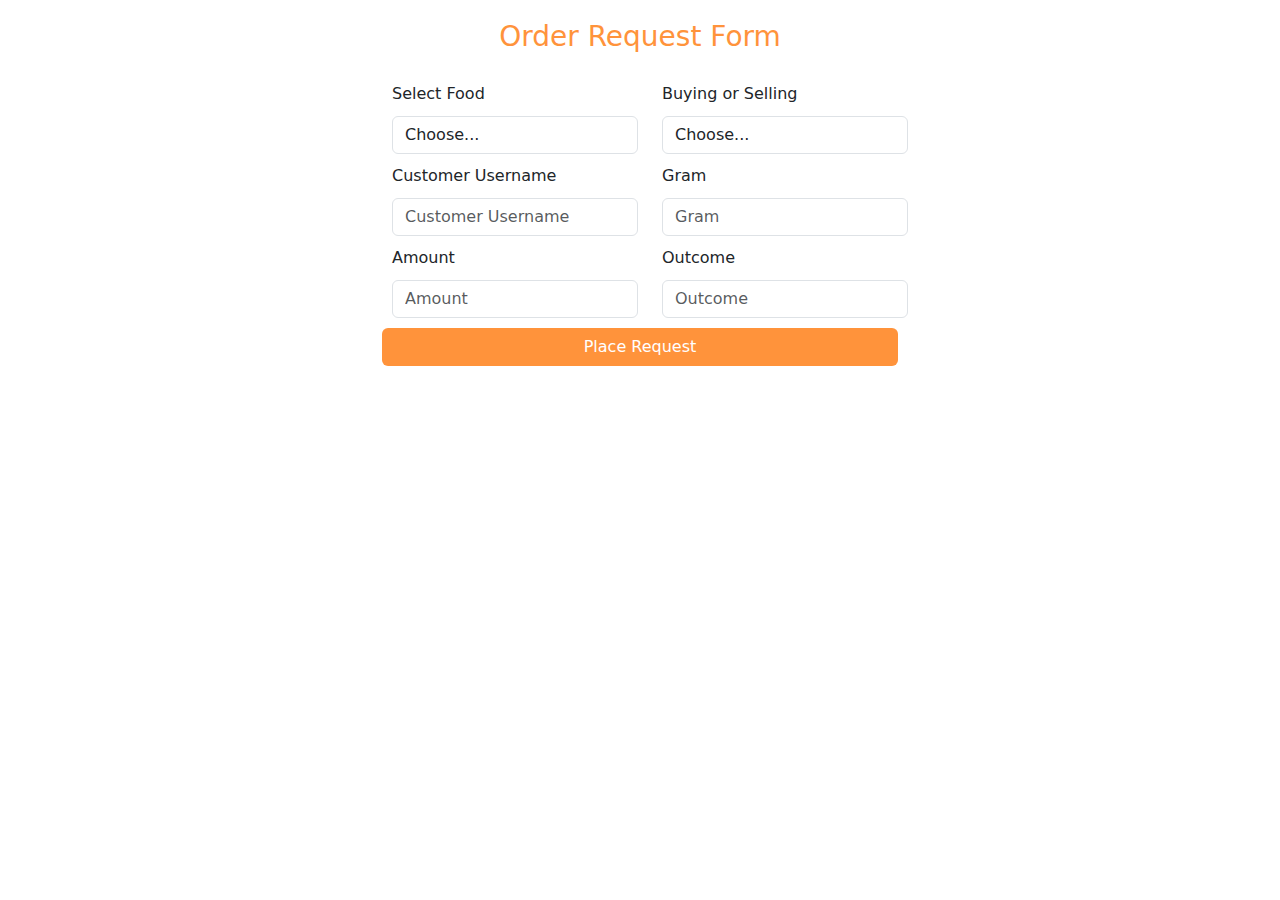
<file: index.html>
<!DOCTYPE html>
<html lang="en">
  <head>
    <meta charset="UTF-8" />
    <meta http-equiv="X-UA-Compatible" content="IE=edge" />
    <meta name="viewport" content="width=device-width, initial-scale=1.0" />
    <title>Order</title>
    <link
      rel="stylesheet"
      href="https://cdn.jsdelivr.net/npm/bootstrap@5.1.3/dist/css/bootstrap.min.css"
    />
    <link rel="stylesheet" href="style.css" />
  </head>
  <body>
    <div class="form-container">
      <h3>Order Request Form</h3>
      <form class="order-form" id="order-form">
        <div class="row">
          <div class="col-sm">
            <div class="form-group">
              <label for="food-list">Select Food</label>
              <select
                name="food-list"
                id="food-list"
                class="form-control"
                required
              >
                <option value="" disabled selected>Choose...</option>
                <option value="chicken">Chicken</option>
                <option value="jellof rice">Jellof Rice</option>
                <option value="fried rice">Fried Rice</option>
              </select>
            </div>
            <div class="form-group">
              <label for="customer-username"> Customer Username </label>
              <input
                type="text"
                placeholder="Customer Username"
                class="form-control"
                id="customer-username"
                required
              />
              <div id="check-username"></div>
            </div>
            <div class="form-group">
              <label for="amount">Amount</label>
              <input
                type="number"
                class="form-control"
                id="amount"
                placeholder="Amount"
              />
            </div>
          </div>
          <div class="col-sm">
            <div class="form-group">
              <label for="order-type">Buying or Selling</label>
              <select name="order-type" id="order-type" class="form-control">
                <option value="" selected disabled>Choose...</option>

                <option value="selling">Selling</option>
                <option value="buying">Buying</option>
              </select>
            </div>
            <div class="form-group">
              <label for="gram">Gram</label>
              <input
                type="number"
                id="gram"
                class="form-control"
                placeholder="Gram"
              />
            </div>
            <div class="form-group">
              <label for="outcome">Outcome</label>
              <input
                type="number"
                id="outcome"
                class="form-control"
                placeholder="Outcome"
              />
            </div>
          </div>
        </div>
        <div class="show" id="show"></div>
        <div class="form-group">
          <button type="submit" class="btn btn-order" id="btn-order">
            Place Request
          </button>
        </div>
      </form>
    </div>
    <script
      src="https://cdnjs.cloudflare.com/ajax/libs/jquery/3.6.0/jquery.min.js"
      integrity="sha512-894YE6QWD5I59HgZOGReFYm4dnWc1Qt5NtvYSaNcOP+u1T9qYdvdihz0PPSiiqn/+/3e7Jo4EaG7TubfWGUrMQ=="
      crossorigin="anonymous"
      referrerpolicy="no-referrer"
    ></script>
    <script src="./script.js"></script>
  </body>
</html>
</file>
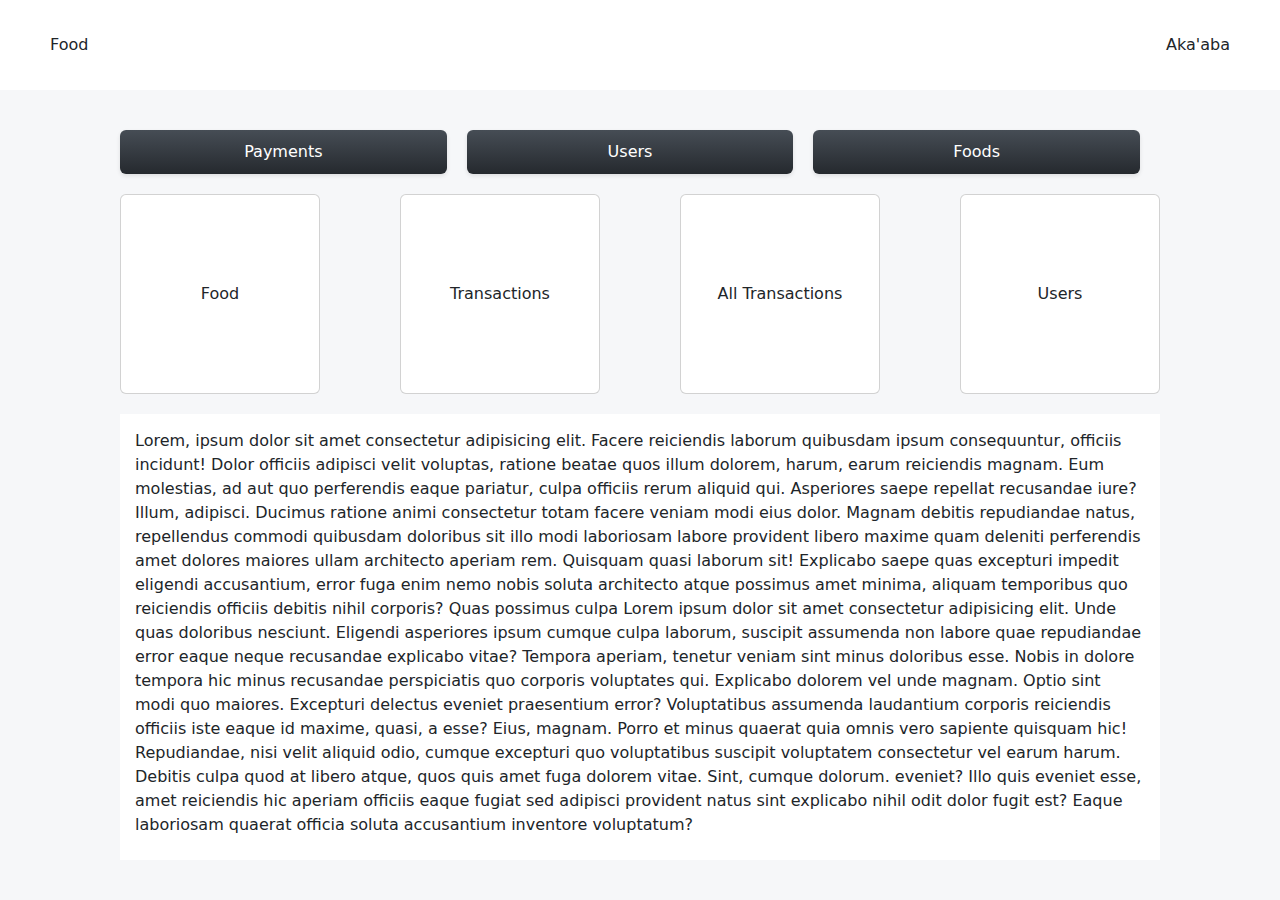
<file: dashboard.html>
<!DOCTYPE html>
<html lang="en">
  <head>
    <meta charset="UTF-8" />
    <meta http-equiv="X-UA-Compatible" content="IE=edge" />
    <meta name="viewport" content="width=device-width, initial-scale=1.0" />

    <title>Dashboard</title>
    <link
      rel="stylesheet"
      href="https://cdn.jsdelivr.net/npm/bootstrap@5.1.3/dist/css/bootstrap.min.css"
    />
    <link rel="stylesheet" href="dashboard.css" />
  </head>
  <body>
    <nav>
      <div class="logo">Food</div>
      <div class="user-profile">Aka'aba</div>
    </nav>
    <div id="wrapper">
      <div class="dashboard-container">
        <main class="dashboard-main">
          <section class="action">
            <button class="btn-action">Payments</button
            ><button class="btn-action">Users</button
            ><button class="btn-action">Foods</button>
          </section>
          <section class="cards">
            <div class="card">Food</div>
            <div class="card">Transactions</div>
            <div class="card">All Transactions</div>
            <div class="card">Users</div>
          </section>
          <section class="show-actions">
            Lorem, ipsum dolor sit amet consectetur adipisicing elit. Facere
            reiciendis laborum quibusdam ipsum consequuntur, officiis incidunt!
            Dolor officiis adipisci velit voluptas, ratione beatae quos illum
            dolorem, harum, earum reiciendis magnam. Eum molestias, ad aut quo
            perferendis eaque pariatur, culpa officiis rerum aliquid qui.
            Asperiores saepe repellat recusandae iure? Illum, adipisci. Ducimus
            ratione animi consectetur totam facere veniam modi eius dolor.
            Magnam debitis repudiandae natus, repellendus commodi quibusdam
            doloribus sit illo modi laboriosam labore provident libero maxime
            quam deleniti perferendis amet dolores maiores ullam architecto
            aperiam rem. Quisquam quasi laborum sit! Explicabo saepe quas
            excepturi impedit eligendi accusantium, error fuga enim nemo nobis
            soluta architecto atque possimus amet minima, aliquam temporibus quo
            reiciendis officiis debitis nihil corporis? Quas possimus culpa
            Lorem ipsum dolor sit amet consectetur adipisicing elit. Unde quas
            doloribus nesciunt. Eligendi asperiores ipsum cumque culpa laborum,
            suscipit assumenda non labore quae repudiandae error eaque neque
            recusandae explicabo vitae? Tempora aperiam, tenetur veniam sint
            minus doloribus esse. Nobis in dolore tempora hic minus recusandae
            perspiciatis quo corporis voluptates qui. Explicabo dolorem vel unde
            magnam. Optio sint modi quo maiores. Excepturi delectus eveniet
            praesentium error? Voluptatibus assumenda laudantium corporis
            reiciendis officiis iste eaque id maxime, quasi, a esse? Eius,
            magnam. Porro et minus quaerat quia omnis vero sapiente quisquam
            hic! Repudiandae, nisi velit aliquid odio, cumque excepturi quo
            voluptatibus suscipit voluptatem consectetur vel earum harum.
            Debitis culpa quod at libero atque, quos quis amet fuga dolorem
            vitae. Sint, cumque dolorum. eveniet? Illo quis eveniet esse, amet
            reiciendis hic aperiam officiis eaque fugiat sed adipisci provident
            natus sint explicabo nihil odit dolor fugit est? Eaque laboriosam
            quaerat officia soluta accusantium inventore voluptatum?
          </section>
        </main>
      </div>
    </div>
  </body>
</html>
</file>
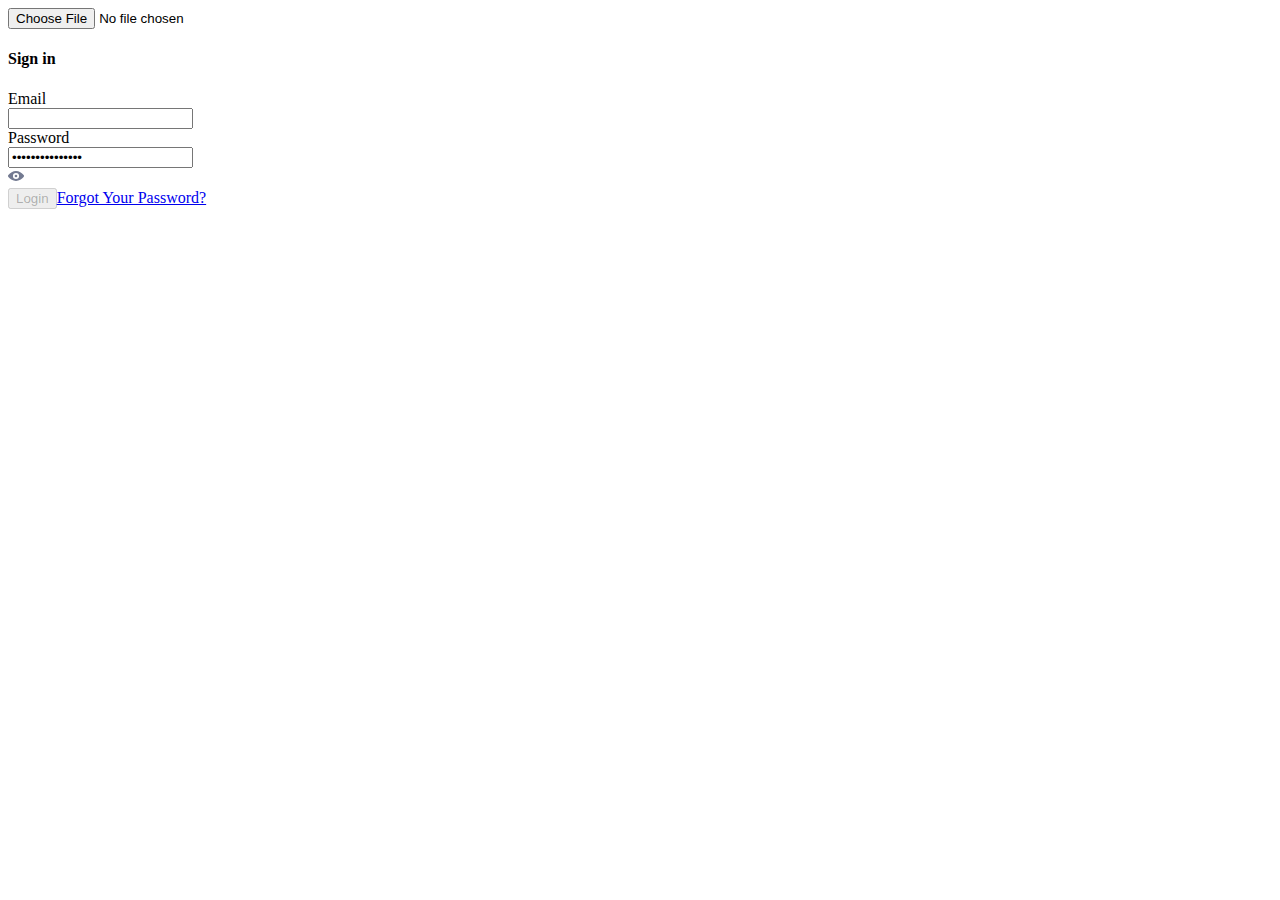
<file: login.html>
<!DOCTYPE html>
<html lang="en">
  <head>
    <meta charset="UTF-8" />
    <meta http-equiv="X-UA-Compatible" content="IE=edge" />
    <meta name="viewport" content="width=device-width, initial-scale=1.0" />
    <title>Login</title>
  </head>
  <body>
    <div data-testid="card" class="card">
      <div class="card-content">
        <form>
          <div class="form-group">
            <input
              type="file"
              name="receipt"
              id="receipt"
              class="input-order"
            />
          </div>
          <h4 class="auth__title">Sign in</h4>
          <div class="input-container input-container__error">
            <label class="caption caption-semibold">Email</label>
            <div class="input-display">
              <input
                name="email"
                type="email"
                autocomplete="new-password"
                value=""
              />
            </div>
          </div>
          <div
            class="input-container input-container__focused input-addon-container"
          >
            <label class="caption caption-semibold">Password</label>
            <div class="input-display">
              <input
                name="password"
                type="password"
                autocomplete="new-password"
                value="Uma'aki@oBor123"
              />
              <div class="input-addon input-addon__right">
                <svg
                  width="16"
                  height="16"
                  viewBox="0 0 16 16"
                  fill="none"
                  xmlns="http://www.w3.org/2000/svg"
                >
                  <path
                    d="M15.621 7.016c-1.763-1.94-4.688-3.99-7.62-3.95-2.934-.041-5.859 2.01-7.622 3.95a1.474 1.474 0 000 1.965c1.742 1.92 4.626 3.952 7.514 3.952h.205c2.898 0 5.78-2.032 7.525-3.952a1.473 1.473 0 00-.002-1.965zM4.933 8a3.067 3.067 0 116.134 0 3.067 3.067 0 01-6.134 0z"
                    fill="#737A91"
                  ></path>
                  <path
                    d="M8 9.333a1.333 1.333 0 100-2.666 1.333 1.333 0 000 2.666z"
                    fill="#737A91"
                  ></path>
                </svg>
              </div>
            </div>
          </div>
          <button
            data-testid="button"
            class="button primary-button md-button"
            type="submit"
            disabled=""
          >
            <span data-testid="button-loader" class="okra-loader"></span>
            <div class="button-text">Login</div></button
          ><a class="center-text spaced p medium" href="/reset-password"
            >Forgot Your Password?</a
          >
        </form>
      </div>
    </div>
  </body>
</html>
</file>
<file: style.css>
* {
  margin: 0;
  padding: 0;
  box-sizing: border-box;
}

html,
body {
  height: 100%;
}
body {
  display: flex;
  justify-content: center;
  align-items: flex-start;
}
#app {
  display: flex;
  flex-direction: column;
  justify-content: center;
  align-items: center;
}
.form-container {
  margin-top: 20px;
  display: flex;
  justify-content: center;
  align-items: center;
  flex-direction: column;
}

.form-container h3 {
  color: rgb(255, 147, 59);
}
label {
  margin-left: 10px;
  margin-right: 10px;
}
.form-control {
  box-sizing: border-box;
  margin: 10px;
}

input,
select {
  box-sizing: border-box;
}

.show {
  margin-left: 10px;
  margin-right: 20px;
}

#check-username {
  margin-left: 10px;
  margin-right: 10px;
  font-size: 10px;
}

.order-form {
  /* width: 500px; */

  padding: 20px;
}
.btn-order {
  background-color: rgb(255, 147, 59);
  display: block;
  width: 100%;
  color: #fff;
}

/* ORDER SECTION  */
.pending {
  background-color: #ff78495c;
}
.completed {
  background-color: #cfedb5bd;
}

/* .pending button,
.completed button {
  
} */
.order-list {
  display: flex;
  flex-direction: column;
  justify-content: center;
  align-items: center;
}

.single-list {
  list-style: none;
  display: flex;
  justify-content: space-between;
  align-items: center;
}
.single-list li {
  margin: 10px;
}

.single-list button {
  width: 150px;
  padding: 10px;
  font-size: 14px;
  border: none;
  border-radius: 4px;
}
.btn-order-pending {
  background-color: #060301;
  color: #fff;
}
.btn-order-completed {
  background-color: rgb(11, 248, 217);
  color: #060301;
}
.btn-order-declined {
  background-color: rgb(141, 141, 8);
  color: #fff;
}

/* POPUP STYLING  */
.popup-page {
  position: fixed;
  z-index: 20;
  top: 0;
  bottom: 0;
  left: 0;
  right: 0;
  background-color: rgba(0, 0, 0, 0.25);
  display: none;
}

.popup-content {
  position: absolute;
  top: 50%;
  left: 50%;
  width: 400px;
  transform: translate(-50%, -50%);
  background-color: #fff;
  background: #0e2134;

  /* padding: 20px; */
  /* height: 90%; */
  overflow-y: auto;
  border-radius: 5px;
}
.single-request {
  /* background: #0e2134; */

  color: #fff;
  list-style: none;
  /* margin: 20px; */
  box-sizing: border-box;
  border-radius: 5px;
  padding: 20px;
}

.single-request button {
  display: inline-block;
  text-decoration: none;
  color: #0e2134;
  height: 100%;
  padding: 15px;
  border-radius: 3px;
  background-color: #fff;
  margin: 0px 10px;
  border: none;
  font-weight: 600;
}

/* toggle TABS  */

.toggle-container {
  display: flex;
  justify-content: center;
  align-items: center;
  margin-top: 80px;
  box-sizing: border-box;
}

.btn-toggle {
  display: inline-block;
  margin: 10px 0px;
  padding: 10px 60px;
  background-color: #ff933b;
  color: #fff;
  border: none;
}
.btn-toggle:first-child {
  background-color: #060301;
}

.btn-toggle:hover {
  padding: 15px 62px;
}

.login-wrapper {
  width: 100%;
  height: 100%;
  display: flex;
  justify-content: center;
  align-items: center;
}
/* FROM RESTO  */
.form-container {
  display: flex;
  flex-direction: column;
  justify-content: center;
  align-items: center;
}
.signup,
.login,
.add-resturant {
  width: 350px;
  padding: 20px;
  /* background-color: #eee; */
}

.signup select {
  display: block;
  margin-bottom: 10px;
  width: 100%;
  padding: 10px;
  box-sizing: border-box;
}

.signup select:focus {
  outline: 1px rgba(0, 0, 0, 0.39);
  padding: 13px;
}

/* .signup input[type="submit"],
.login input[type="submit"],
.add-resturant input[type="submit"] {
  background: rgb(9, 238, 226);
  border: solid rgba(0, 0, 0, 0.39) 1px;
} */

.order-input {
  display: block;
  margin-bottom: 10px;
  width: 100%;
  padding: 10px;
  box-sizing: border-box;
}

.order-input:focus {
  outline: 1px rgba(0, 0, 0, 0.39);
  padding: 13px;
}

/* HOME COMPONENT STYLING  */

.resturant-list {
  margin-top: 20px;
  display: flex;
  margin: 10px;
  justify-content: space-evenly;
  align-items: center;
  flex-wrap: wrap;
  box-sizing: border-box;
  text-align: justify;
}

.single-resturant {
  background: #0e2134;
  color: #fff;
  list-style: none;
  margin: 20px;
  box-sizing: border-box;
  border-radius: 5px;
  padding: 20px;
}
.resturant-list ol {
  list-style: none;
  margin-block-start: 0;
  margin-block-end: 0;
  padding-inline-start: 0px;
}
.resturant-list ol li {
  margin: 8px 0px;
}

.resturant-list ol div {
  background: #e4a3ff;
}
.single-resturant button {
  display: inline-block;
  padding: 10px;
  margin: 5px 0px;
  margin-right: 8px;
}
/* POPUp  STYLING  */
.popup-page {
  position: fixed;
  z-index: 20;
  top: 0;
  bottom: 0;
  left: 0;
  right: 0;
  background-color: #000000f0;
  /* display: none; */
}

.popup-content {
  position: absolute;
  top: 50%;
  left: 50%;
  width: 400px;
  transform: translate(-50%, -50%);
  background-color: #fff;
  background: #0e2134;
  color: #fff;

  /* padding: 20px; */
  /* height: 90%; */
  overflow-y: auto;
  border-radius: 5px;
}
.single-request {
  /* background: #0e2134; */

  color: #fff;
  list-style: none;
  /* margin: 20px; */
  box-sizing: border-box;
  border-radius: 5px;
  padding: 20px;
}

.single-request button {
  display: inline-block;
  text-decoration: none;
  color: #0e2134;
  height: 100%;
  padding: 15px;
  border-radius: 3px;
  background-color: #fff;
  margin: 0px 10px;
  border: none;
  font-weight: 600;
}

/* toggle TABS  */

.toggle-container {
  display: flex;
  justify-content: center;
  align-items: center;
  margin-top: 80px;
  box-sizing: border-box;
}

.btn-toggle {
  display: inline-block;
  margin: 10px 0px;
  padding: 10px 60px;
  background-color: #ff933b;
  color: #fff;
  border: none;
}
.btn-toggle:first-child {
  background-color: #060301;
}

.btn-toggle:hover {
  padding: 15px 62px;
}

@media (max-width: 550px) {
  #app {
    width: 90%;
  }
}
@media (max-width: 450px) {
  #popup-content {
    width: 90%;
  }
}
/* END OF RESTO  */
@media (max-width: 550px) {
  #app {
    width: 90%;
  }
}
@media (max-width: 450px) {
  #popup-content {
    width: 90%;
  }
}

/* DASHBOARD */
</file>
<file: dashboard.css>
* {
  margin: 0;
  padding: 0;
  box-sizing: border-box;
}

html,
body {
  width: 100%;
  height: 100%;
}
body {
  display: flex;
  flex-direction: column;
}
#wrapper {
  display: flex;
  justify-content: center;
  align-items: center;
  background-color: #f6f7f9;
  /* padding-top: 70px; */
  /* height: 100%; */
  flex-grow: 23;
}
.dashboard-container {
  min-height: 100%;
  background-color: #f6f7f9;
  display: flex;
  flex-direction: column;
  width: 1200px;
}

nav {
  min-height: 90px;
  background-color: #fff;
  box-shadow: 0 8px 6px -6px rgba(0, 0, 0, 0.25);
  display: flex;
  justify-content: space-between;
  align-items: center;
}
nav div:first-child {
  padding-left: 50px;
}
nav div:last-child {
  padding-right: 50px;
}
.action {
  display: flex;
  margin-bottom: 20px;
}

.btn-action {
  margin-right: 20px;
  padding: 10px;
  border-radius: 4px;

  background-color: #fff;
  border: none;
}
.dashboard-main {
  padding: 40px 80px;
  flex-grow: 34;
  display: flex;
  flex-direction: column;
}
.cards {
  display: flex;
  justify-content: space-between;
}
.card {
  width: 200px;
  height: 200px;
  display: flex;
  flex-direction: column;
  justify-content: center;
  align-items: center;
  background-color: #fff;
  text-align: center;
}

/*  SHOW ACTIONS  */
.show-actions {
  background-color: #fff;
  flex-grow: 34;
  margin-top: 20px;
  padding: 15px;
}

/* OLD CSS IMPORTATION */
.order-list {
  display: flex;
  flex-direction: column;
  justify-content: center;
  align-items: center;
}

.list-container {
  width: 100%;
  padding: 10px;
  /* overflow-x: scroll; */
}
.single-list {
  list-style: none;
  display: flex;
  justify-content: space-between;
  align-items: center;
}
.single-list li {
  margin: 10px;
}

.single-list button {
  width: 150px;
  padding: 10px;
  font-size: 14px;
  border: none;
  border-radius: 4px;
}
.btn-order-pending {
  background-color: #060301;
  color: #fff;
}
.btn-order-completed {
  background-color: rgb(11, 248, 217);
  color: #060301;
}
.btn-order-declined {
  background-color: rgb(141, 141, 8);
  color: #fff;
}

/* POPUP STYLING  */
.popup-page {
  position: fixed;
  z-index: 20;
  top: 0;
  bottom: 0;
  left: 0;
  right: 0;
  background-color: rgba(0, 0, 0, 0.25);
  display: none;
}

.popup-content {
  position: absolute;
  top: 50%;
  left: 50%;
  width: 400px;
  transform: translate(-50%, -50%);
  background-color: #fff;
  background: #0e2134;

  /* padding: 20px; */
  /* height: 90%; */
  overflow-y: auto;
  border-radius: 5px;
}
.single-request {
  /* background: #0e2134; */

  color: #fff;
  list-style: none;
  /* margin: 20px; */
  box-sizing: border-box;
  border-radius: 5px;
  padding: 20px;
}

.single-request button {
  display: inline-block;
  text-decoration: none;
  color: #0e2134;
  height: 100%;
  padding: 15px;
  border-radius: 3px;
  background-color: #fff;
  margin: 0px 10px;
  border: none;
  font-weight: 600;
}

/* toggle TABS  */

.toggle-container {
  display: flex;
  justify-content: center;
  align-items: center;
  margin-top: 80px;
  box-sizing: border-box;
}

.btn-toggle {
  display: inline-block;
  margin: 10px 0px;
  padding: 10px 60px;
  background-color: #ff933b;
  color: #fff;
  border: none;
}
.btn-toggle:first-child {
  background-color: #060301;
}

.btn-toggle:hover {
  padding: 15px 62px;
}

.btn-order {
  background-color: rgb(255, 147, 59);

  display: block;
  width: 100%;
  color: #fff;
}

#imagePreview {
  margin: 10px;
}
#imagePreview img {
  display: inline-block;
  width: 100%;
  height: 100%;
}

#imagePreview1 {
  margin: 10px;
}
#imagePreview1 img {
  display: inline-block;
  width: 100%;
  height: 100%;
}
/* ORDER SECTION  */
.pending {
  background-color: #b13408;
  color: #fff;
}

.await-seller {
  background-color: #08818d;
  color: #fff;
}
.completed {
  background-color: #cfedb5bd;
}
/* END OF OLD CSS  */

.form-container {
  margin-top: 20px;
  display: flex;
  justify-content: center;
  align-items: center;
  flex-direction: column;
}

.order-input {
  display: block;
  margin-bottom: 10px;
  width: 100%;
  padding: 10px;
  box-sizing: border-box;
}

.order-input:focus {
  outline: 1px rgba(0, 0, 0, 0.39);
  padding: 13px;
}
.card i {
  font-size: 25px;
  margin-bottom: 10px;
}

.card span {
  text-transform: uppercase;
  font-weight: bold;
}
/* END ORDER SECTION  */
/* MEDIA QUERIES */

@media (max-width: 950px) {
  div.card {
    width: 150px;
    height: 150px;
  }
}

@media (max-width: 750px) {
  div.card {
    width: 130px;
    height: 130px;
  }
}

@media (max-width: 720px) {
  div.card {
    width: 110px;
    height: 110px;
  }
  .dashboard-main {
    padding-bottom: none;
    padding-top: 20px;
    padding-left: 50px;
    padding-right: 50px;
  }
}

@media (max-width: 650px) {
  div.card {
    width: 100px;
    height: 100px;
  }

  .dashboard-main {
    padding: 30px 50px;
  }
}

@media (max-width: 500px) {
  .dashboard-main {
    padding: 20px;
  }
}

@media (max-width: 450px) {
  .cards {
    display: grid;
    grid-template-columns: 1fr 1fr;
    grid-template-rows: 1fr 1fr;
    grid-gap: 10px;
    justify-items: center;
  }

  .popup-content {
    width: 90vw;
  }
}
.btn-action {
  background-color: initial;
  background-color: initial;
  background-image: linear-gradient(#464d55, #25292e);
  border-radius: 6px;
  box-shadow: rgba(0, 0, 0, 0.1) 0 2px 4px;
  color: #ffffff;
  cursor: pointer;
  display: inline-block;

  outline: 0;
  overflow: hidden;
  /* padding: 0 5px; */
  pointer-events: auto;
  position: relative;
  text-align: center;
  touch-action: manipulation;
  user-select: none;
  -webkit-user-select: none;
  vertical-align: top;
  white-space: nowrap;
  width: 100%;
  z-index: 9;
  border: 0;
  transition: box-shadow 0.2s;
}

.btn-action:hover {
  box-shadow: 0 10px 20px rgba(0, 0, 0, 0.1), 0 3px 6px rgba(0, 0, 0, 0.05);
}
</file>
